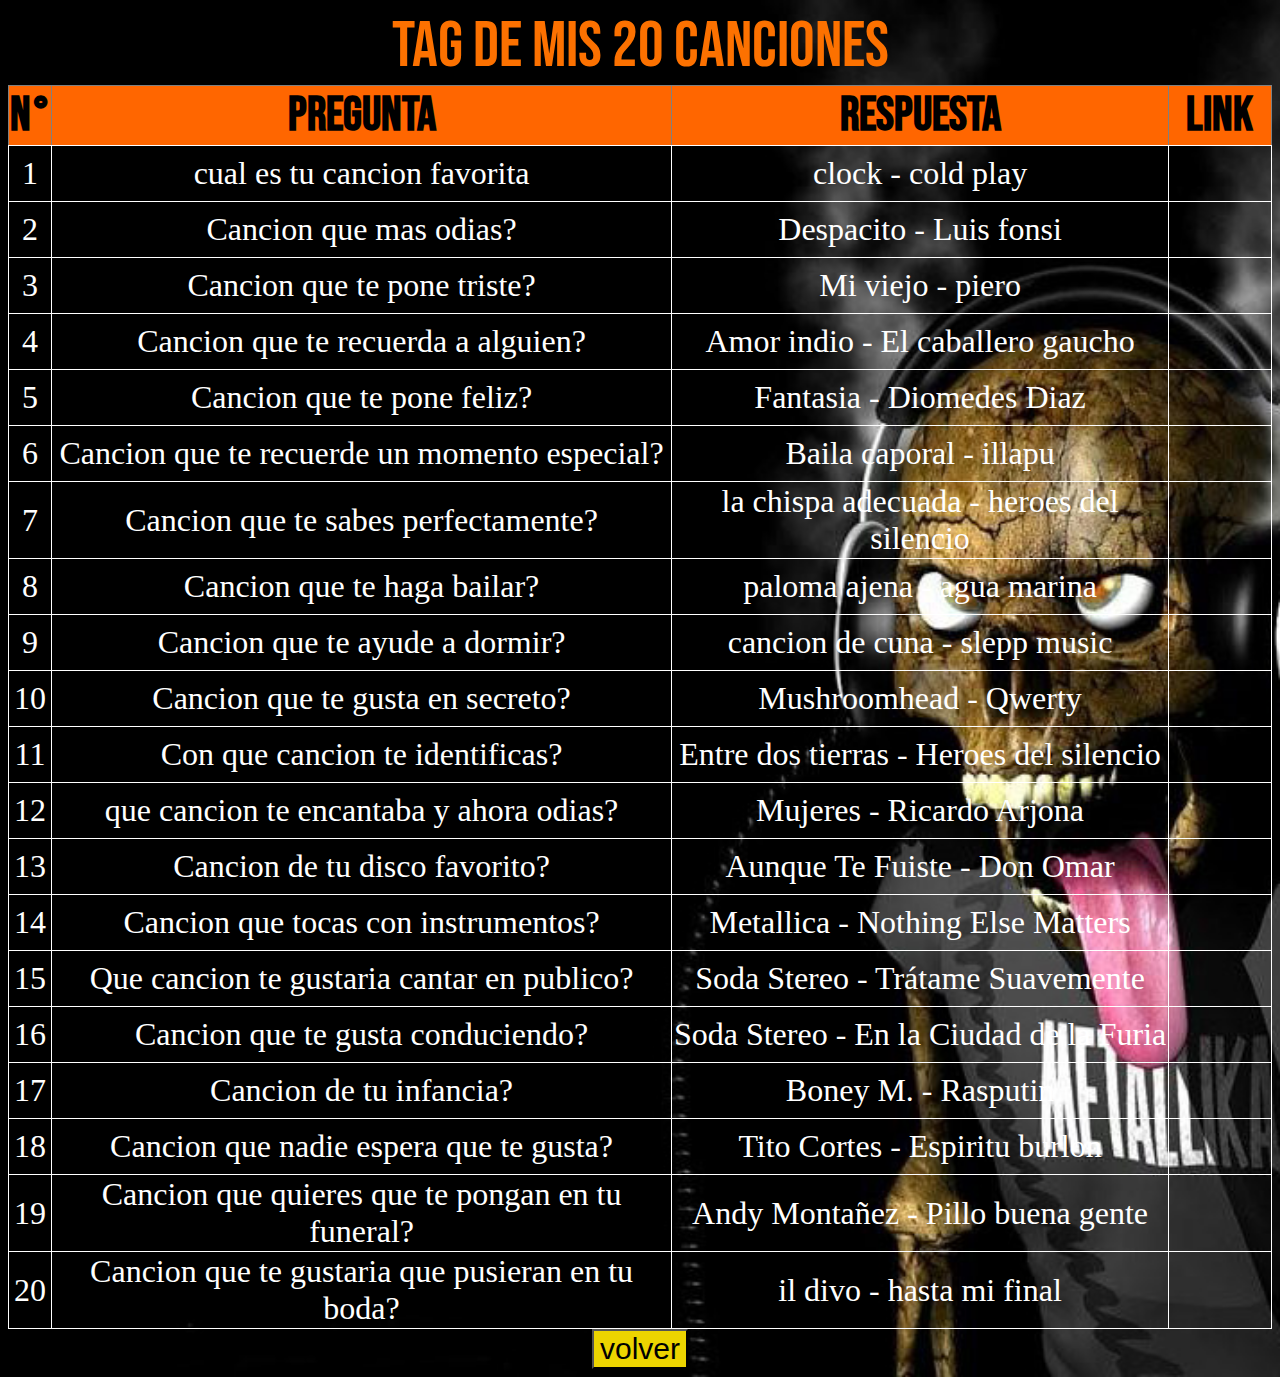
<file: respuestas.html>
<!DOCTYPE html>
<html lang="es">
<head>
    <meta charset="UTF-8">
    <meta http-equiv="X-UA-Compatible" content="IE=edge">
    <meta name="viewport" content="width=device-width, initial-scale=1.0">
    <title>Respuestas</title>
    <link rel="stylesheet" href="style.css">
    <link rel="preconnect" href="https://fonts.googleapis.com">
    <link rel="preconnect" href="https://fonts.gstatic.com" crossorigin>
    <link href="https://fonts.googleapis.com/css2?family=Anton&family=Bebas+Neue&display=swap" rel="stylesheet">
</head>
<body class="pag2">
    <center>
        <table class="tabla" border="1"> 
            <caption>TAG DE MIS 20 CANCIONES</caption>
            <tr>
                <thead>
                    <thead>
                        <th>N°</th>
                        <th>Pregunta</th>
                        <th>Respuesta</th>
                        <th>Link</th>
                    </thead>
                </thead>
            </tr>
            <tbody>
            <tr>
                <td>1</td>
                <td>cual es tu cancion favorita</td>
                <td>clock - cold play</td>
                <td><iframe width="100" height="45" src="https://www.youtube-nocookie.com/embed/d020hcWA_Wg" title="YouTube video player" frameborder="0" allow="accelerometer; autoplay; clipboard-write; encrypted-media; gyroscope; picture-in-picture" allowfullscreen></iframe></td>
            </tr>
            <tr>
                <td>2</td>
                <td>Cancion que mas odias?</td>
                <td>Despacito - Luis fonsi</td>
                <td><iframe width="100" height="45" src="https://www.youtube-nocookie.com/embed/kJQP7kiw5Fk" title="YouTube video player" frameborder="0" allow="accelerometer; autoplay; clipboard-write; encrypted-media; gyroscope; picture-in-picture" allowfullscreen></iframe></td>
            </tr>
            <tr>
                <td>3</td>
                <td>Cancion que te pone triste?</td>
                <td>Mi viejo - piero</td>
                <td><iframe width="100" height="45" src="https://www.youtube-nocookie.com/embed/vSX8EdYU3h8" title="YouTube video player" frameborder="0" allow="accelerometer; autoplay; clipboard-write; encrypted-media; gyroscope; picture-in-picture" allowfullscreen></iframe></td>
            </tr>
            <tr>
                <td>4</td>
                <td>Cancion que te recuerda a alguien?</td>
                <td>Amor indio - El caballero gaucho</td>
                <td><iframe width="100" height="45" src="https://www.youtube-nocookie.com/embed/m7U9F_JIAB0" title="YouTube video player" frameborder="0" allow="accelerometer; autoplay; clipboard-write; encrypted-media; gyroscope; picture-in-picture" allowfullscreen></iframe></td>
            </tr>
            <tr>
                <td>5</td>
                <td>Cancion que te pone feliz?</td>
                <td>Fantasia - Diomedes Diaz</td>
                <td><iframe width="100" height="45" src="https://www.youtube-nocookie.com/embed/yfzUUe6ZV0M" title="YouTube video player" frameborder="0" allow="accelerometer; autoplay; clipboard-write; encrypted-media; gyroscope; picture-in-picture" allowfullscreen></iframe></td>
            </tr>
            <tr>
                <td>6</td>
                <td>Cancion que te recuerde un momento especial?</td>
                <td>Baila caporal - illapu</td>
                <td><iframe width="100" height="45" src="https://www.youtube-nocookie.com/embed/OxRmJnnJvdw" title="YouTube video player" frameborder="0" allow="accelerometer; autoplay; clipboard-write; encrypted-media; gyroscope; picture-in-picture" allowfullscreen></iframe></td>
            </tr>
            <tr>
                <td>7</td>
                <td>Cancion que te sabes perfectamente?</td>
                <td>la chispa adecuada - heroes del silencio</td>
                <td><iframe width="100" height="45" src="https://www.youtube-nocookie.com/embed/jnDjEHyhFpU" title="YouTube video player" frameborder="0" allow="accelerometer; autoplay; clipboard-write; encrypted-media; gyroscope; picture-in-picture" allowfullscreen></iframe></td>
            </tr>
            <tr>
                <td>8</td>
                <td>Cancion que te haga bailar?</td>
                <td>paloma ajena - agua marina</td>
                <td><iframe width="100" height="45" src="https://www.youtube-nocookie.com/embed/RUTcyJbn4ag" title="YouTube video player" frameborder="0" allow="accelerometer; autoplay; clipboard-write; encrypted-media; gyroscope; picture-in-picture" allowfullscreen></iframe></td>
            </tr>
            <tr>
                <td>9</td>
                <td>Cancion que te ayude a dormir?</td>
                <td>cancion de cuna - slepp music</td>
                <td><iframe width="100" height="45" src="https://www.youtube-nocookie.com/embed/15xSaEQpQCk" title="YouTube video player" frameborder="0" allow="accelerometer; autoplay; clipboard-write; encrypted-media; gyroscope; picture-in-picture" allowfullscreen></iframe></td>
            </tr>
            <tr>
                <td>10</td>
                <td>Cancion que te gusta en secreto?</td>
                <td>Mushroomhead - Qwerty</td>
                <td><iframe width="100" height="45" src="https://www.youtube-nocookie.com/embed/1JZGFjufJEY" title="YouTube video player" frameborder="0" allow="accelerometer; autoplay; clipboard-write; encrypted-media; gyroscope; picture-in-picture" allowfullscreen></iframe></td>
            </tr>
            <tr>
                <td>11</td>
                <td>Con que cancion te identificas?</td>
                <td>Entre dos tierras - Heroes del silencio</td>
                <td><iframe width="100" height="45" src="https://www.youtube-nocookie.com/embed/SzimletXB7M" title="YouTube video player" frameborder="0" allow="accelerometer; autoplay; clipboard-write; encrypted-media; gyroscope; picture-in-picture" allowfullscreen></iframe></td>
            </tr>
            <tr>
                <td>12</td>
                <td>que cancion te encantaba y ahora odias?</td>
                <td>Mujeres - Ricardo Arjona</td>
                <td><iframe width="100" height="45" src="https://www.youtube-nocookie.com/embed/ucyQM5z2qHQ" title="YouTube video player" frameborder="0" allow="accelerometer; autoplay; clipboard-write; encrypted-media; gyroscope; picture-in-picture" allowfullscreen></iframe></td>
            </tr>
            <tr>
                <td>13</td>
                <td>Cancion de tu disco favorito?</td>
                <td>Aunque Te Fuiste - Don Omar</td>
                <td><iframe width="100" height="45" src="https://www.youtube-nocookie.com/embed/ucYrx7g_G-Y" title="YouTube video player" frameborder="0" allow="accelerometer; autoplay; clipboard-write; encrypted-media; gyroscope; picture-in-picture" allowfullscreen></iframe></td>
            </tr>
            <tr>
                <td>14</td>
                <td>Cancion que tocas con instrumentos?</td>
                <td>Metallica - Nothing Else Matters</td>
                <td><iframe width="100" height="45" src="https://www.youtube-nocookie.com/embed/waBb-UM5m4g" title="YouTube video player" frameborder="0" allow="accelerometer; autoplay; clipboard-write; encrypted-media; gyroscope; picture-in-picture" allowfullscreen></iframe></td>
            </tr>
            <tr>
                <td>15</td>
                <td>Que cancion te gustaria cantar en publico?</td>
                <td>Soda Stereo - Trátame Suavemente</td>
                <td><iframe width="100" height="45" src="https://www.youtube-nocookie.com/embed/UPVfQKUHTSc" title="YouTube video player" frameborder="0" allow="accelerometer; autoplay; clipboard-write; encrypted-media; gyroscope; picture-in-picture" allowfullscreen></iframe></td>
            </tr>
            <tr>
                <td>16</td>
                <td>Cancion que te gusta conduciendo?</td>
                <td>Soda Stereo - En la Ciudad de la Furia</td>
                <td><iframe width="100" height="45" src="https://www.youtube-nocookie.com/embed/AVEDgT_lG60" title="YouTube video player" frameborder="0" allow="accelerometer; autoplay; clipboard-write; encrypted-media; gyroscope; picture-in-picture" allowfullscreen></iframe></td>
            </tr>
            <tr>
                <td>17</td>
                <td>Cancion de tu infancia?</td>
                <td>Boney M. - Rasputin</td>
                <td><iframe width="100" height="45" src="https://www.youtube-nocookie.com/embed/16y1AkoZkmQ" title="YouTube video player" frameborder="0" allow="accelerometer; autoplay; clipboard-write; encrypted-media; gyroscope; picture-in-picture" allowfullscreen></iframe></td>
            </tr>
            <tr>
                <td>18</td>
                <td>Cancion que nadie espera que te gusta?</td>
                <td>Tito Cortes - Espiritu burlon</td>
                <td><iframe width="100" height="45" src="https://www.youtube-nocookie.com/embed/-_ZBuBOG5LQ" title="YouTube video player" frameborder="0" allow="accelerometer; autoplay; clipboard-write; encrypted-media; gyroscope; picture-in-picture" allowfullscreen></iframe></td>
            </tr>
            <tr>
                <td>19</td>
                <td>Cancion que quieres que te pongan en tu funeral?</td>
                <td>Andy Montañez - Pillo buena gente</td>
                <td><iframe width="100" height="45" src="https://www.youtube-nocookie.com/embed/GrpZz552BNo" title="YouTube video player" frameborder="0" allow="accelerometer; autoplay; clipboard-write; encrypted-media; gyroscope; picture-in-picture" allowfullscreen></iframe></td>
            </tr>
            <tr>
                <td>20</td>
                <td>Cancion que te gustaria que pusieran en tu boda?</td>
                <td>il divo - hasta mi final</td>
                <td><iframe width="100" height="45" src="https://www.youtube-nocookie.com/embed/_6nshPcI5H4" title="YouTube video player" frameborder="0" allow="accelerometer; autoplay; clipboard-write; encrypted-media; gyroscope; picture-in-picture" allowfullscreen></iframe></td>
            </tr>

                </div>
            </tbody>
        </table>
        <div class="contenedor">
            <a href="index.html">
                <button class="button-1">volver</button>
    </center>
</body>
</html>
</file>
<file: style.css>
.titulo1{
    background-color: rgb(255, 94, 0);
    font-size: 5rem;
    color: rgb(255, 255, 255);
    display: flex;
    justify-content: center;
    font-family: 'Bebas Neue', cursive;
}
hr{
    color: white;
}

.titulo2{
    font-size: 3rem;
    color: rgb(255, 255, 255);
    display: flex;
    justify-content: center;
    font-family: 'Bebas Neue', cursive;
}
.pag1{
    background-image: url(musica.jpg);
    background-size: cover;
    background-repeat: no-repeat;
    background-position-x: center; 
}
.lista{
    font-size: 2rem;
    color: rgb(255, 136, 0);
}
.contenedor{
    display: flex;
    justify-content: center;
}
.button-1{
    color: rgb(0, 0, 0);
    background-color: rgb(236, 212, 0);
    font-size: 30px;
    font-stretch: ;
}
.gif{
    font-size: 100px;
    display: flex;
    justify-content: center;
}
.pag2{
    background-image: url(musica2.jpg);
    background-size: cover;
    background-repeat: no-repeat;
    background-position-x: center;
}
.tabla{
    border-collapse: collapse;
}
.tabla td{
    border: 1px solid;
    text-align: center;
}
.tabla th{
    background-color: rgb(255, 102, 0);
    color: black;
}
.tabla td:hover{
    background-color: rgb(255, 136, 0);
    color: rgb(0, 0, 0);
}
tr{
    color: white;
    font-size: 2rem;
}
th{
    color: white;
    font-size: 3rem;
    font-family: 'Bebas Neue', cursive;
}
caption{
    color: rgb(252, 113, 0);
    font-size: 4rem;
    font-family: 'Bebas Neue', cursive;
}
</file>
